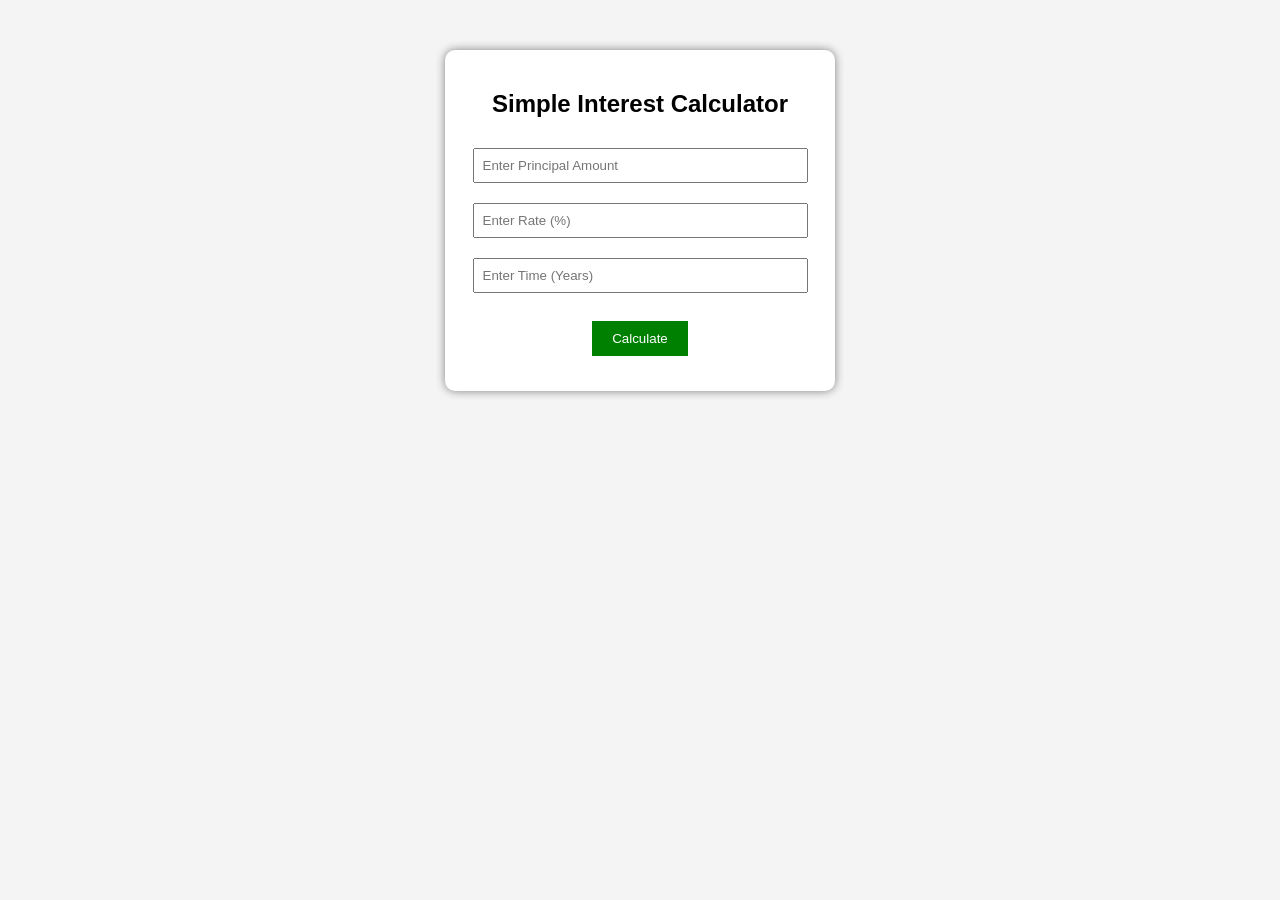
<file: End-term-practical/index.html>
<!DOCTYPE html>
<html>
<head>
    <title>Simple Interest Calculator</title>

    <style>
        body {
            font-family: Arial, sans-serif;
            text-align: center;
            margin-top: 50px;
            background-color: #f4f4f4;
        }

        .container {
            width: 350px;
            margin: auto;
            padding: 20px;
            background: white;
            border-radius: 10px;
            box-shadow: 0 0 10px gray;
        }

        input {
            width: 90%;
            padding: 8px;
            margin: 10px 0;
        }

        button {
            padding: 10px 20px;
            background-color: green;
            color: white;
            border: none;
            cursor: pointer;
        }

        button:hover {
            background-color: darkgreen;
        }

        #result {
            margin-top: 15px;
            font-size: 20px;
            font-weight: bold;
            color: blue;
        }
    </style>
</head>

<body>

    <div class="container">
        <h2>Simple Interest Calculator</h2>

        <input type="number" id="principal" placeholder="Enter Principal Amount">

        <input type="number" id="rate" placeholder="Enter Rate (%)">

        <input type="number" id="time" placeholder="Enter Time (Years)">

        <br><br>

        <button onclick="calculateSI()">Calculate</button>

        <div id="result"></div>
    </div>

    <script>
        function calculateSI() {
            let p = Number(document.getElementById("principal").value);
            let r = Number(document.getElementById("rate").value);
            let t = Number(document.getElementById("time").value);

            let si = (p * r * t) / 100;

            document.getElementById("result").innerHTML =
                "Simple Interest = ₹" + si;
        }
    </script>

</body>
</html>
</file>
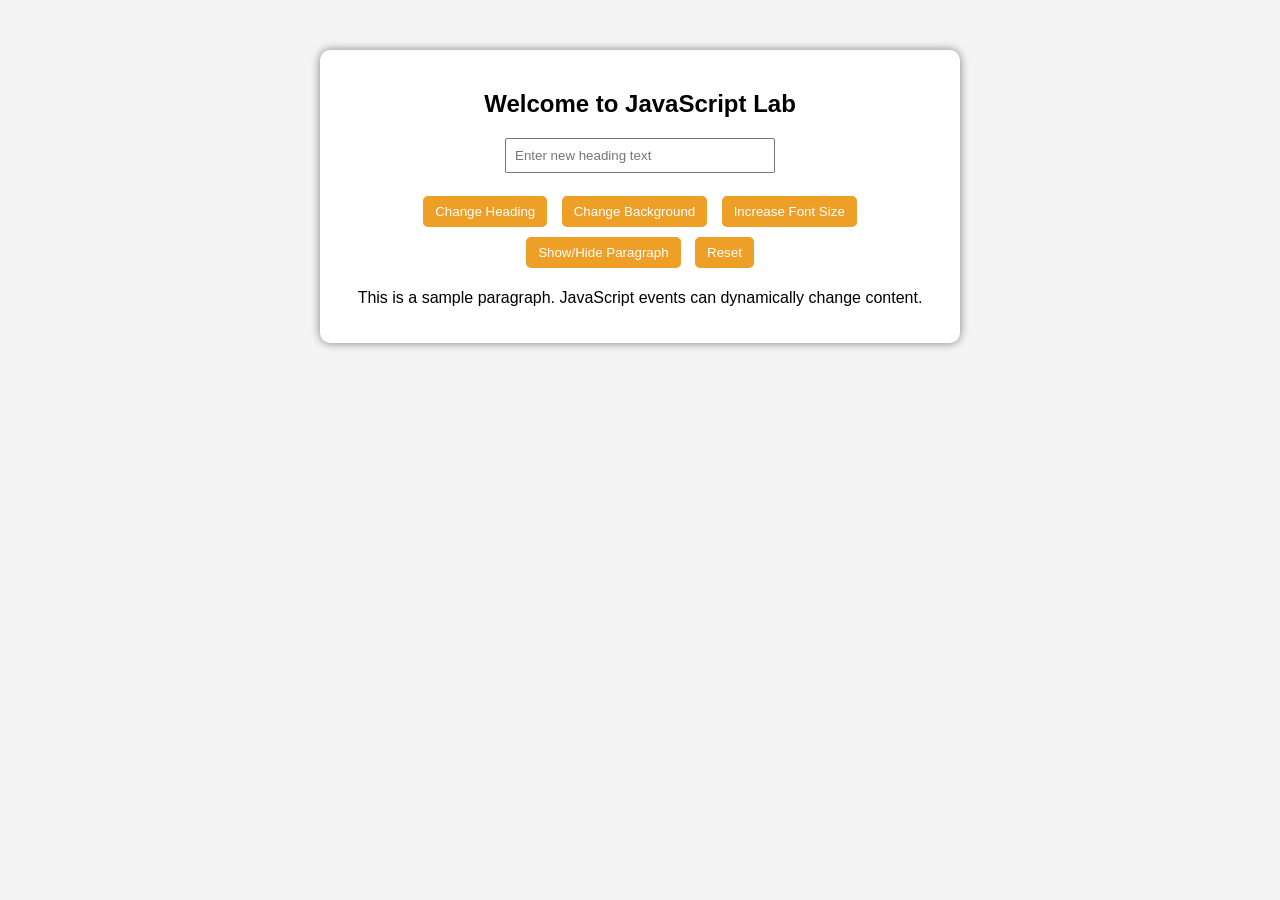
<file: javascript/6_EXPERIMENT_6.html>
<!DOCTYPE html>
<html lang="en">
<head>
    <meta charset="UTF-8">
    <meta name="viewport" content="width=device-width, initial-scale=1.0">
    <title>Dynamic Content Changer</title>
    <link rel="stylesheet" href="6_style.css">
</head>
<body>

<div class="container">
    <h2 id="mainHeading">Welcome to JavaScript Lab</h2>

    <input type="text" id="userInput" placeholder="Enter new heading text">

    <br><br>

    <button id="changeTextBtn">Change Heading</button>
    <button id="bgColorBtn">Change Background</button>
    <button id="fontSizeBtn">Increase Font Size</button>
    <button id="toggleBtn">Show/Hide Paragraph</button>
    <button id="resetBtn">Reset</button>

    <p id="paragraph">
        This is a sample paragraph. JavaScript events can dynamically change content.
    </p>
</div>

<script src="6_script.js"></script>
</body>
</html>
</file>
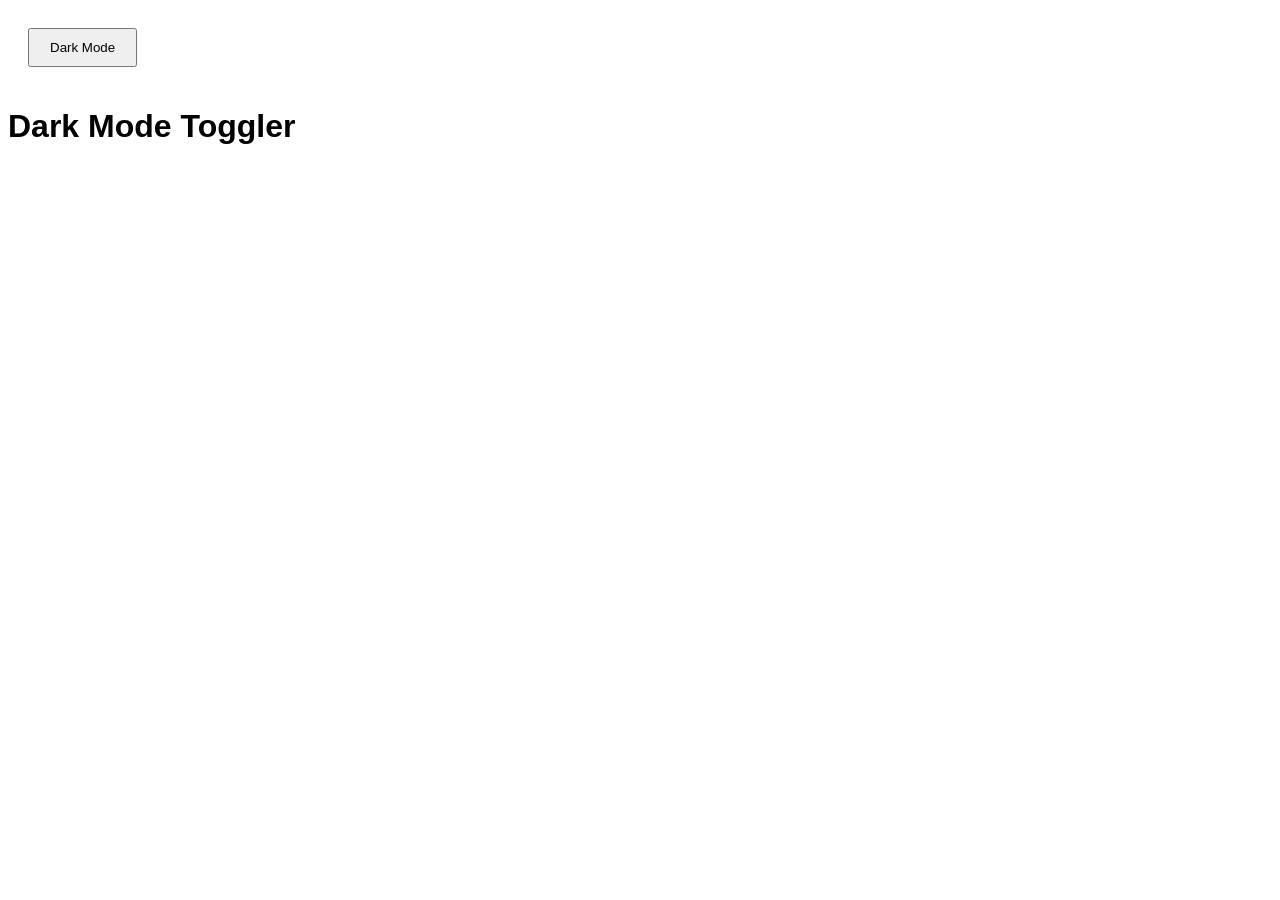
<file: javascript/darkModeTaggle.html>
<!DOCTYPE html>
<html lang="en">
<head>
    <meta charset="UTF-8">
    <meta name="viewport" content="width=device-width, initial-scale=1.0">
    <title>Dark Mode Taggle</title>
    <link rel="stylesheet" href="darkMode.css">
 </head>
<body>
    <button id="togglebutton">Dark Mode</button>
    <h1>  Dark Mode Toggler</h1>

    <script src="darkMode.js"></script>
    
</body>
</html>
</file>
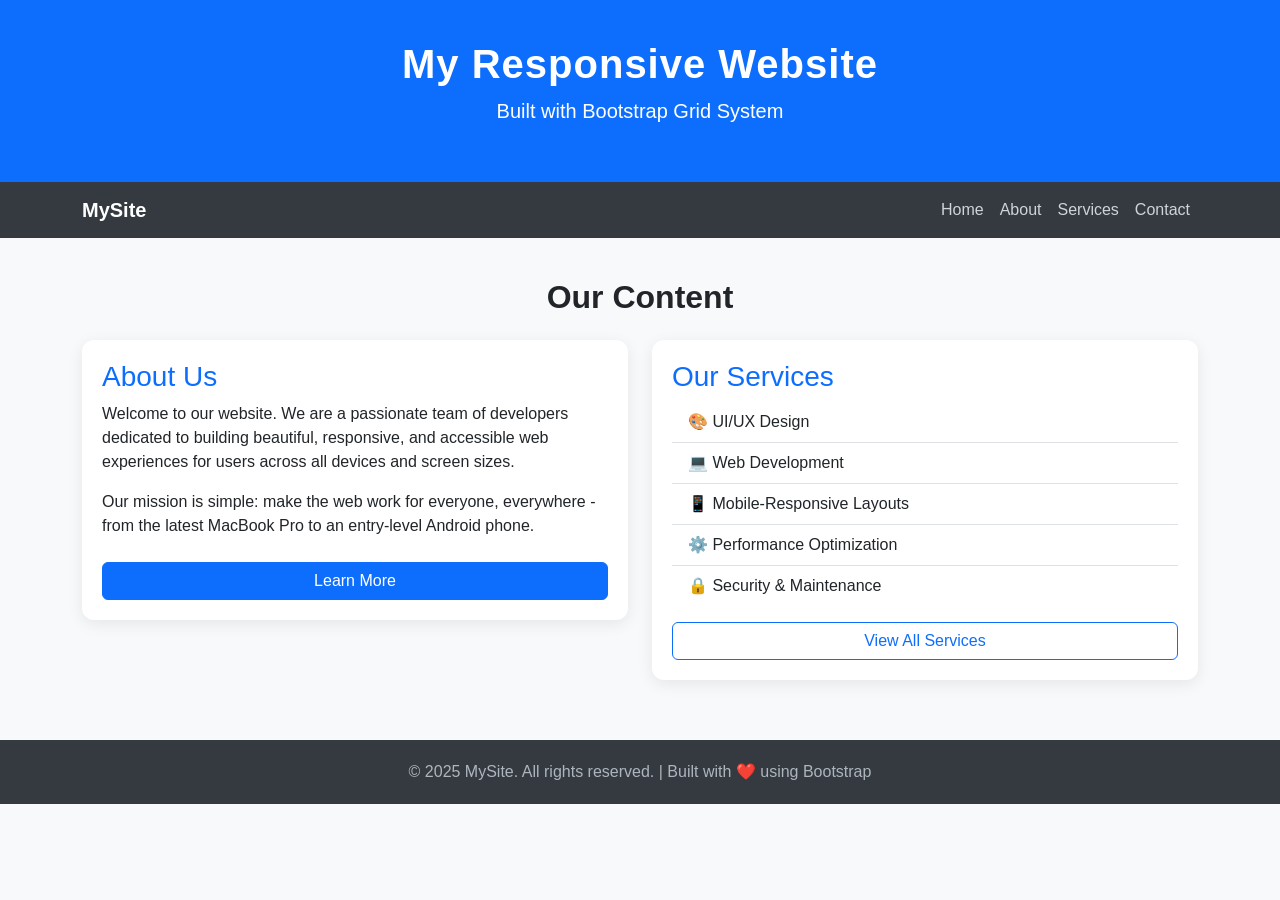
<file: javascript/ecp1.html>
<!DOCTYPE html>
<html lang="en">
<head>
  <meta charset="UTF-8" />
  <meta name="viewport" content="width=device-width, initial-scale=1.0"/>
  <title>Responsive Bootstrap Page</title>
<!-- Bootstrap 5 CDN -->
  <link href="https://cdn.jsdelivr.net/npm/bootstrap@5.3.8/dist/css/bootstrap.min.css" rel="stylesheet" integrity="sha384-sRIl4kxILFvY47J16cr9ZwB07vP4J8+LH7qKQnuqkuIAvNWLzeN8tE5YBujZqJLB" crossorigin="anonymous">
  <style>
    /* Custom styles layered on top of Bootstrap */
    body {
      font-family: 'Segoe UI', sans-serif;
      background-color: #f8f9fa;
    }
    header {
      background-color: #0d6efd;
      color: white;
      padding: 40px 0;
      text-align: center;
    }
    header h1 {
      font-size: 2.5rem;
      font-weight: 700;
      letter-spacing: 1px;
    }
    nav {
      background-color: #343a40;
    }
    nav a {
      color: #ced4da !important;
      font-weight: 500;
      transition: color 0.3s ease;
    }
    nav a:hover {
      color: #ffffff !important;
    }
    .content-section {
      padding: 40px 0;
    }
    .card {
      border: none;
      border-radius: 12px;
      box-shadow: 0 4px 16px rgba(0,0,0,0.08);
      padding: 20px;
      margin-bottom: 20px;
    }
    .card h3 {
      color: #0d6efd;
    }
    footer {
      background-color: #343a40;
      color: #adb5bd;
      text-align: center;
      padding: 20px 0;
    }
  </style>
</head>
<body>
  <!-- ========================
       SECTION 1: HEADER
  ========================= -->
  <header>
    <div class="container">
      <h1>My Responsive Website</h1>
      <p class="lead">Built with Bootstrap Grid System</p>
    </div>
  </header>

  <!-- ========================
       SECTION 2: NAVIGATION BAR
  ========================= -->
  <nav class="navbar navbar-expand-md navbar-dark">
    <div class="container">
      <!-- Brand / Logo -->
      <a class="navbar-brand text-white fw-bold" href="#">MySite</a>
      <!-- Hamburger Toggle (visible on small screens) -->
      <button
        class="navbar-toggler"
        type="button"
        data-bs-toggle="collapse"
        data-bs-target="#navbarMenu"
      >
        <span class="navbar-toggler-icon"></span>
      </button>
      <!-- Nav Links -->
      <div class="collapse navbar-collapse" id="navbarMenu">
        <ul class="navbar-nav ms-auto">
          <li class="nav-item"><a class="nav-link" href="#">Home</a></li>
          <li class="nav-item"><a class="nav-link" href="#">About</a></li>
          <li class="nav-item"><a class="nav-link" href="#">Services</a></li>
          <li class="nav-item"><a class="nav-link" href="#">Contact</a></li>
        </ul>
      </div>
    </div>
  </nav>

  <!-- ========================
       SECTION 3: CONTENT SECTION
  ========================= -->
  <section class="content-section">
    <div class="container">
      <h2 class="text-center mb-4 fw-bold">Our Content</h2>
      <div class="row">
        <!-- Column 1: Full width on small, half width on medium+ -->
        <div class="col-12 col-md-6">
          <div class="card">
            <h3>About Us</h3>
            <p>
              Welcome to our website. We are a passionate team of developers
              dedicated to building beautiful, responsive, and accessible
              web experiences for users across all devices and screen sizes.
            </p>   

            
            <p>
              Our mission is simple: make the web work for everyone,
              everywhere - from the latest MacBook Pro to an entry-level Android phone.
            </p>
            <a href="#" class="btn btn-primary mt-2">Learn More</a>
          </div>
        </div>
        <!-- Column 2: Full width on small, half width on medium+ -->
        <div class="col-12 col-md-6">
          <div class="card">
            <h3>Our Services</h3>
            <ul class="list-group list-group-flush">
              <li class="list-group-item">🎨 UI/UX Design</li>
              <li class="list-group-item">💻 Web Development</li>
              <li class="list-group-item">📱 Mobile-Responsive Layouts</li>
              <li class="list-group-item">⚙️ Performance Optimization</li>
              <li class="list-group-item">🔒 Security & Maintenance</li>
            </ul>
            <a href="#" class="btn btn-outline-primary mt-3">View All Services</a>
          </div>
        </div>
      </div>
      <!-- END ROW -->
    </div>
    <!-- END CONTAINER -->
  </section>

  <!-- ========================
       SECTION 4: FOOTER
  ========================= -->
  <footer>
    <div class="container">
      <p class="mb-0">
        &copy; 2025 MySite. All rights reserved. | Built with ❤️ using Bootstrap
      </p>
    </div>
  </footer>

<!-- Bootstrap 5 JS Bundle (for navbar toggle to work) -->
 <script src="https://cdn.jsdelivr.net/npm/bootstrap@5.3.8/dist/js/bootstrap.bundle.min.js" integrity="sha384-FKyoEForCGlyvwx9Hj09JcYn3nv7wiPVlz7YYwJrWVcXK/BmnVDxM+D2scQbITxI" crossorigin="anonymous"></script>
</body>
</html>
</file>
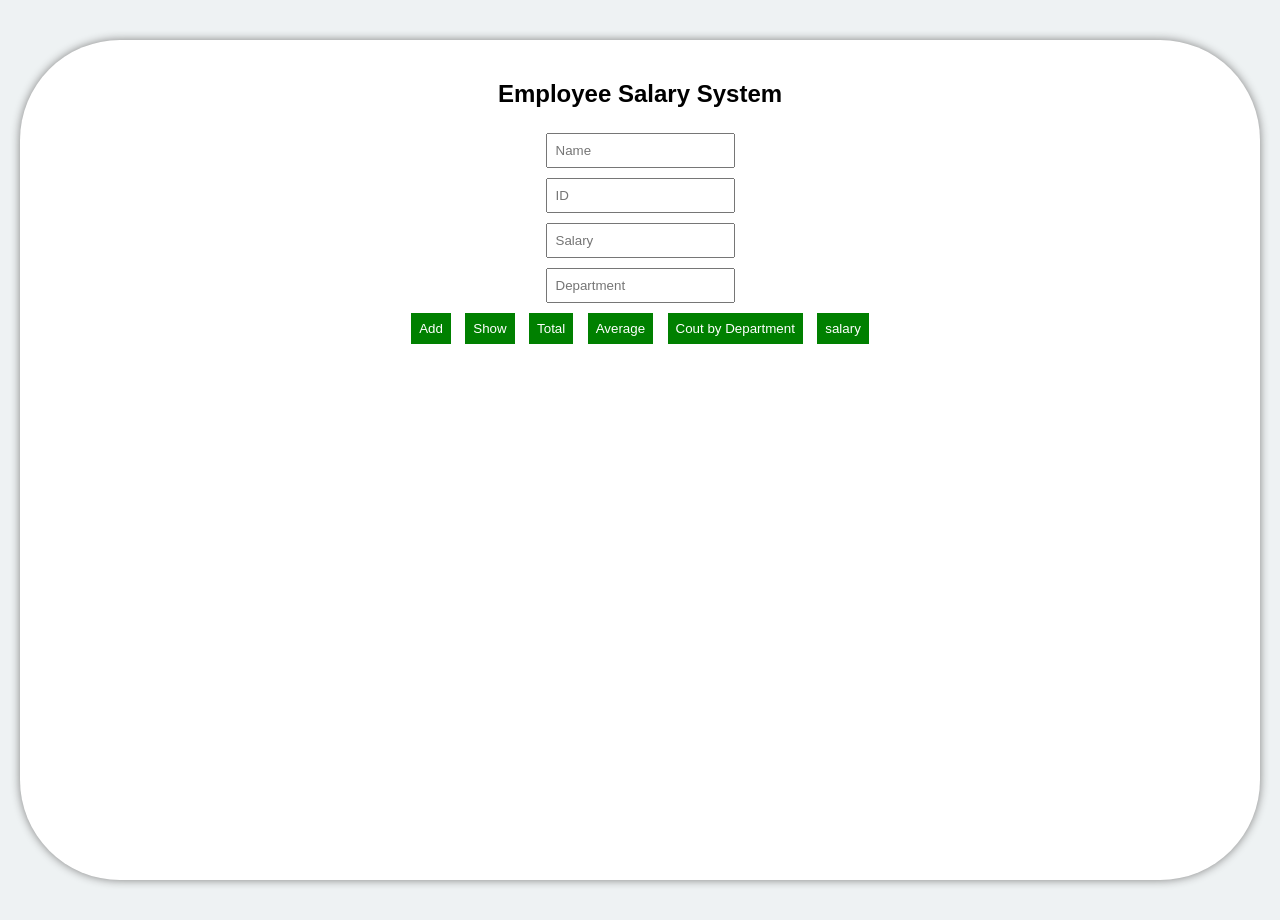
<file: javascript/exp5.html>
<!DOCTYPE html>
<html>
<head>
<title>Employee Salary Management</title>
<style>
body {
  font-family: Arial;
  background-color: #eef2f3;
  text-align: center;
}
.container {
  width: 1200px;
  height: 800px; ;
  margin: 40px auto;
  padding: 20px;
  background: white;
  border-radius: 100px;
  box-shadow: 0 0 10px gray;
}
input, button {
  padding: 8px;
  margin: 5px;
}
button {
  background-color: green;
  color: white;
  border: none;
  cursor: pointer;
}
#output {
  margin-top: 15px;
  text-align: left;
}
</style>
</head>

<body>
<div class="container">
<h2>Employee Salary System</h2>

<input type="text" id="name" placeholder="Name"><br>
<input type="text" id="empId" placeholder="ID"><br>
<input type="number" id="salary" placeholder="Salary"><br>
<input type="text" id="dept" placeholder="Department"><br>

<button onclick="addEmployee()">Add</button>
<button onclick="showEmployees()">Show</button>
<button onclick="totalSalary()">Total</button>
<button onclick="averageSalary()">Average</button>
<button onclick="countDept()">Cout by Department</button>
<button onclick="filterEmployes()">salary</button>

<div id="output"></div>
</div>

<script>
let employees = [];

function addEmployee() {
  let name = document.getElementById("name").value;
  let id = document.getElementById("empId").value;
  let salary = document.getElementById("salary").value;
  let dept = document.getElementById("dept").value;

  if(name=="" || id=="" || salary=="" || dept==""){
    alert("Fill all fields");
    return;
  }

  employees.push({name, id, salary: Number(salary), dept});
  alert("Added");
}

function showEmployees(){
  let out = "";
  employees.forEach(e => {
    out += e.name + " | " + e.id + " | " + e.salary + " | " + e.dept + "<br>";
  });
  document.getElementById("output").innerHTML = out;
}

function totalSalary(){ 
  let total = 0;
  employees.forEach(e => total += e.salary);
  document.getElementById("output").innerHTML = "Total: " + total;
}

function averageSalary(){
  if(employees.length==0){
    document.getElementById("output").innerHTML = "No data";
    return;
  }
  let total = 0;
  employees.forEach(e => total += e.salary);
  let avg = total / employees.length;
  document.getElementById("output").innerHTML = "Average: " + avg.toFixed(2);
}
</script>

</body>
</html>
</file>
<file: javascript/6_style.css>
body {
    font-family: Arial;
    background-color: #f4f4f4;
    text-align: center;
}

.container {
    width: 600px;
    margin: 50px auto;
    padding: 20px;
    background: white;
    border-radius: 10px;
    box-shadow: 0 0 10px gray;
}

button {
    padding: 8px 12px;
    margin: 5px;
    background-color: #ee9f27;
    color: white;
    border: none;
    border-radius: 5px;
    cursor: pointer;
}

button:hover {
    background-color: #a1b300;
}

input {
    padding: 8px;
    width: 250px;
}
</file>
<file: javascript/darkMode.css>
body{

    background-color: white;
    color: black;
    font-family: Arial, Helvetica, sans-serif;
    transition: 0.3s;

}
.dark-mode{
    background-color: black;
    color: white;

}

button{
    padding: 10px 20px;
    margin: 20px;
    cursor: pointer;
}
</file>
